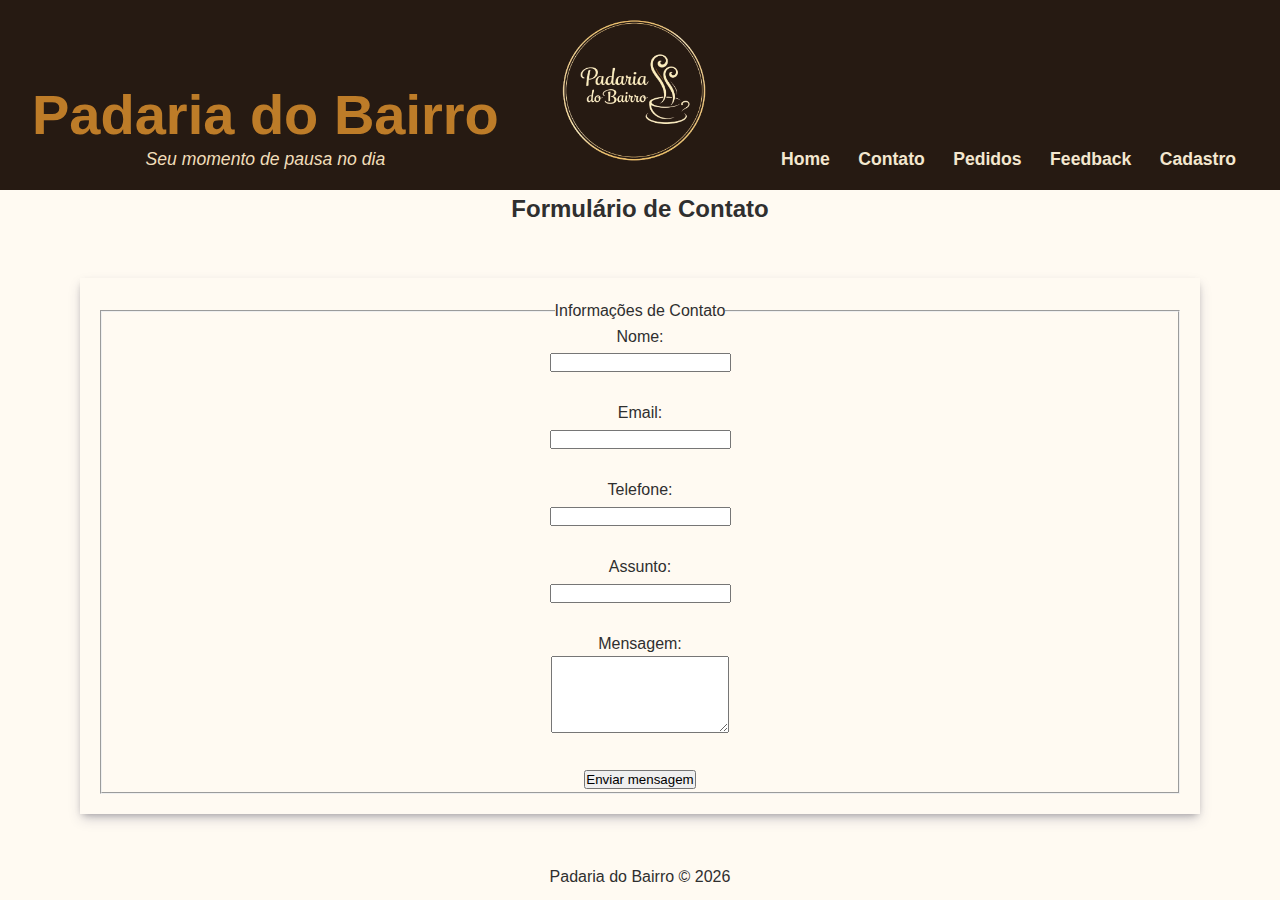
<file: cadastro.html>
<!DOCTYPE html>
<html lang="pt-br">
<head>
    <meta charset="UTF-8">
    <meta name="viewport" content="width=device-width, initial-scale=1.0">
    <link rel="stylesheet" href="style.css">
    <title>Cadastro</title>
</head>
<body>
   <header>
        <div class="marca-e-nav">
            <div class="marca">
                <h1>Padaria do Bairro</h1>
                <p><em>Seu momento de pausa no dia</em></p>
            </div>

            <div class="logo">
                <img src="./image/logo-sem-cor.png" alt="Logo Padaria do Bairro">
            </div>

            <nav class="menu">
                <ul>
                    <li><a href="./index.html">Home</a></li>
                    <li><a href="./contato.html">Contato</a></li>
                    <li><a href="./pedidos.html">Pedidos</a></li>
                    <li><a href="./feedback.html">Feedback</a></li>
                    <li><a href="./cadastro.html">Cadastro</a></li>
                </ul>
            </nav>
        </div>
    </header>
    
 <main>
        <h2>Formulário de Contato</h2>

        <form class="forms">

            <fieldset>
                <legend>Informações de Contato</legend>

                <!-- Nome -->
                <label for="nome">Nome:</label><br>
                <input 
                    type="text" 
                    id="nome" 
                    name="nome" 
                    required
                ><br><br>

                <!-- Email -->
                <label for="email">Email:</label><br>
                <input 
                    type="email" 
                    id="email" 
                    name="email" 
                    required
                ><br><br>

                <!-- Telefone -->
                <label for="telefone">Telefone:</label><br>
                <input 
                    type="tel" 
                    id="telefone" 
                    name="telefone"
                ><br><br>

                <!-- Assunto -->
                <label for="assunto">Assunto:</label><br>
                <input 
                    type="text" 
                    id="assunto" 
                    name="assunto" 
                    required
                ><br><br>

                <!-- Mensagem -->
                <label for="mensagem">Mensagem:</label><br>
                <textarea 
                    id="mensagem" 
                    name="mensagem" 
                    rows="5" 
                    required
                ></textarea><br><br>

                <!-- Botão -->
                <button type="submit">
                    Enviar mensagem
                </button>

            </fieldset>

        </form>
    </main>

    <footer>
        <p>Padaria do Bairro © 2026</p>
    </footer>

</body>
</html>
</file>
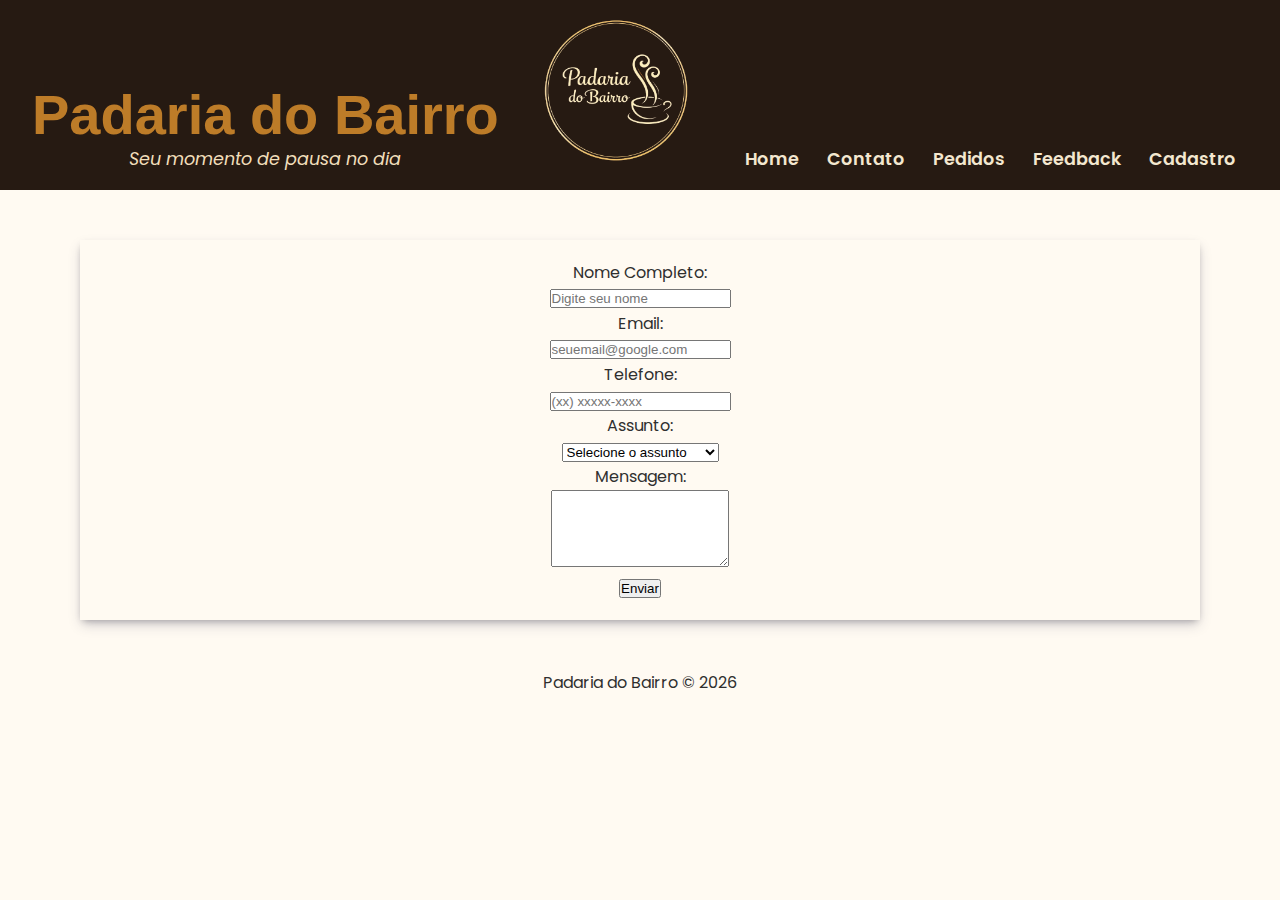
<file: contato.html>
<!DOCTYPE html>
<html lang="pt-BR">

<head>
    <meta charset="UTF-8">
    <meta name="viewport" content="width=device-width, initial-scale=1.0">
    <title>Contato</title>
    <!-- Define o título que aparece na aba/navegador -->
    <link rel="stylesheet" href="style.css">
    <link rel="preconnect" href="https://fonts.googleapis.com">
    <link rel="preconnect" href="https://fonts.gstatic.com" crossorigin>
    <link
        href="https://fonts.googleapis.com/css2?family=Poppins:ital,wght@0,100;0,200;0,300;0,400;0,500;0,600;0,700;0,800;0,900;1,100;1,200;1,300;1,400;1,500;1,600;1,700;1,800;1,900&display=swap"
        rel="stylesheet">
</head>

<body>
 <header>
        <div class="marca-e-nav">
            <div class="marca">
                <h1>Padaria do Bairro</h1>
                <p><em>Seu momento de pausa no dia</em></p>
            </div>

            <div class="logo">
                <img src="./image/logo-sem-cor.png" alt="Logo Padaria do Bairro">
            </div>

            <nav class="menu">
                <ul>
                    <li><a href="./index.html">Home</a></li>
                    <li><a href="./contato.html">Contato</a></li>
                    <li><a href="./pedidos.html">Pedidos</a></li>
                    <li><a href="./feedback.html">Feedback</a></li>
                    <li><a href="./cadastro.html">Cadastro</a></li>
                </ul>
            </nav>
        </div>
    </header>

    <main>
        <!-- conteudo principal da pagina de contato -->
        <form class="forms">
            <!-- criação do formulário -->
            <label for="nome">Nome Completo:</label><br>
            <!-- rotulo com texto indicando o que deve ser colocado no campo do input do formulário. for="nome" faz a ligação do id="nome" do input com a label -->
            <input type="text" id="nome" name="nome" required placeholder="Digite seu nome"><br>
            <!-- o name="nome" é usado pro backend poder identificar o tipo de dado que o usuario inseriu -->
            <label for="email">Email:</label><br>
            <input type="email" id="email" name="email" required placeholder="seuemail@google.com"><br>
            <!-- required é um campo obrigatório ao usuario e placeholder é a palavra ou frase que aparece dentro do campo do input -->
            <label for="telefone">Telefone:</label><br>
            <input type="tel" id="telefone" name="telefone" pattern="\(?[0-9]{2}\)? ?[0-9]{4,5}-?[0-9]{4}"
                placeholder="(xx) xxxxx-xxxx" title="Formato: (xx) xxxxx-xxxx ou (xx) xxxx-xxxx"><br>
            <!-- pattern é uma regra de formato para o input. O formulário só sera enviado se o texto digitado pelo usuário seguir o padrão definido, seja ele CPF, telefone, CEP, Apenas números, Apenas letras, Quantidade fixa de caracteres etc -->
            <label for="assunto">Assunto:</label><br>
            <select id="assunto" name="assunto" required>
                <option value="" disabled selected>Selecione o assunto</option>
                <!-- value="": impede envio se não escolher nada (combinado com required).
                disabled selected: deixa selecionado por padrão, mas não pode ser reenviado. -->
                <option value="informacoes-gerais">ℹ️ Informações gerais</option>
                <option value="reclamacao">⚠️ Reclamação</option>
                <option value="sugestao">💡 Sugestão</option>
                <option value="elogio">🌟 Elogio</option>
                <option value="pedido-especial">🎂 Pedido especial</option>
                <option value="outros">❓ Outros</option>
                <!-- OBS: o value deve ser algo curto, simples e sem acentos/espaços (pra facilitar o backend e evitar problemas com caracteres especiais) -->
            </select><br>
            <!-- Campo de mensagem: textarea para textos longos (diferente do input de uma linha) -->
            <label for="mensagem">Mensagem:</label><br>
            <textarea name="mensagem" id="mensagem" required minlength="10" placeholder="Digite sua mensagem aqui..."
                rows="5">
            </textarea><br>
            <!-- minlenght="10" declara o minimo de letras 
             rows="5" declara a quantidade de linhas q tera a caixa do textarea -->
            <!-- por algum motivo nao posso colocar a tag de fechamento na mesma linha dos itens do textarea. Caso faça isso o placeholder some -->
            <!-- comentar dentro do textarea tbm da erro, fazendo o comentario aparecer dentro do corpo da mensagem -->
            <button type="submit">Enviar</button>
        </form>
    </main>
        <footer>
        <p>Padaria do Bairro © 2026</p>
    </footer>

</body>

</html>
</file>
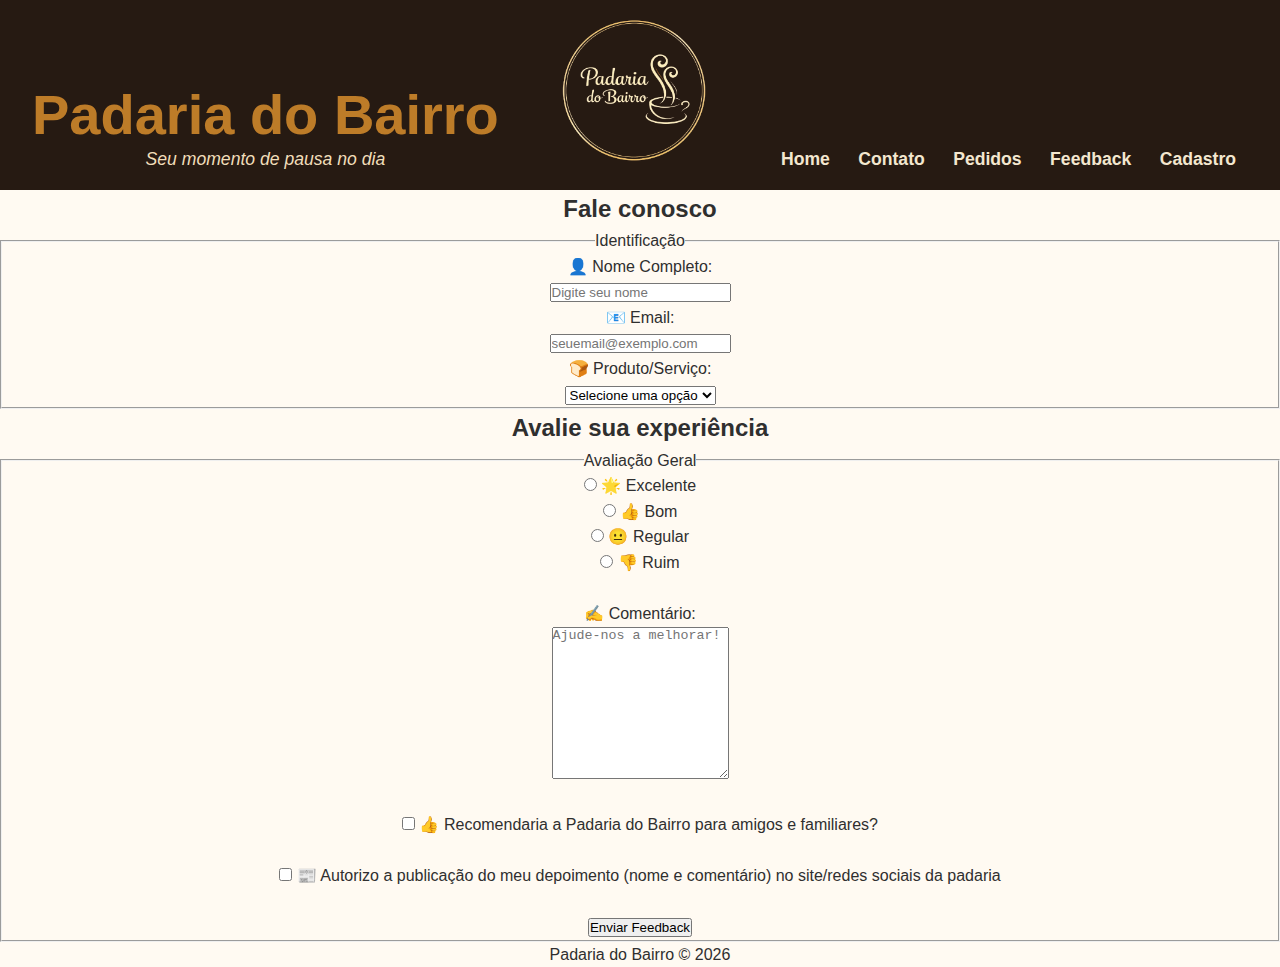
<file: feedback.html>
<!DOCTYPE html>
<html lang="pt-br">

<head>
    <!-- Define a codificação UTF-8 para suportar acentos e emojis corretamente -->
    <meta charset="UTF-8">
    <!-- Garante que o site se adapte bem a celulares e tablets -->
    <meta name="viewport" content="width=device-width, initial-scale=1.0">
    <link rel="stylesheet" href="style.css">
    <title>Feedback - Padaria do Bairro</title>
</head>

<body>
    <header>
        <div class="marca-e-nav">
            <div class="marca">
                <h1>Padaria do Bairro</h1>
                <p><em>Seu momento de pausa no dia</em></p>
            </div>

            <div class="logo">
                <img src="./image/logo-sem-cor.png" alt="Logo Padaria do Bairro">
            </div>

            <nav class="menu">
                <ul>
                    <li><a href="./index.html">Home</a></li>
                    <li><a href="./contato.html">Contato</a></li>
                    <li><a href="./pedidos.html">Pedidos</a></li>
                    <li><a href="./feedback.html">Feedback</a></li>
                    <li><a href="./cadastro.html">Cadastro</a></li>
                </ul>
            </nav>
        </div>
    </header>

    <main class="feedForm">
        <form>
            <section class="feedFaleConosco">
                <h2>Fale conosco</h2>
                <fieldset>
                    <!-- Título do grupo (anunciado por leitores de tela) -->
                    <legend>Identificação</legend>

                    <!-- Cada label está ligada ao input pelo "for" + "id" -->
                    <label for="nome">👤 Nome Completo:</label><br>
                    <input type="text" id="nome" name="nome" required placeholder="Digite seu nome"><br>

                    <label for="email">📧 Email:</label><br>
                    <input type="email" id="email" name="email" required placeholder="seuemail@exemplo.com"><br>

                    <!-- Select com opção inicial vazia (value="") para forçar a escolha -->
                    <label for="produto_ou_servico">🍞 Produto/Serviço:</label><br>
                    <select name="produto_ou_servico" id="produto_ou_servico" required>
                        <!-- value="" + disabled + selected: opção padrão que não pode ser enviada -->
                        <option value="" disabled selected>Selecione uma opção</option>
                        <option value="paes_tradicionais">🥖 Pães tradicionais</option>
                        <option value="doces_e_bolos">🍰 Doces e bolos</option>
                        <option value="salgados">🥐 Salgados</option>
                        <option value="atendimento">👥 Atendimento</option>
                        <option value="ambiente">🏠 Ambiente</option>
                        <option value="precos">💲 Preços</option>
                    </select>
                </fieldset>

                <!-- Segunda parte: avaliação -->
                <h2>Avalie sua experiência</h2>
                <fieldset>
                    <legend>Avaliação Geral</legend>

                    <!-- Grupo de radios: name igual para que só um possa ser selecionado -->
                    <!-- required só no primeiro: torna o grupo inteiro obrigatório -->
                    <label>
                        <input type="radio" name="avaliacao_geral" value="excelente" required> 🌟 Excelente
                    </label><br>

                    <label>
                        <input type="radio" name="avaliacao_geral" value="bom"> 👍 Bom
                    </label><br>

                    <label>
                        <input type="radio" name="avaliacao_geral" value="regular"> 😐 Regular
                    </label><br>

                    <label>
                        <input type="radio" name="avaliacao_geral" value="ruim"> 👎 Ruim
                    </label><br><br>

                    <!-- Textarea para comentários longos -->
                    <!-- minlength="10" => Mínimo 10 caracteres para evitar comentários vazios -->
                    <!-- rows="5" => Altura inicial da caixa de texto -->
                    <label for="comentario">✍️ Comentário:</label><br>
                    <textarea name="comentario" id="comentario" required minlength="10" rows="10"
                        placeholder="Ajude-nos a melhorar!"></textarea><br><br>

                    <!-- Checkboxes: permitem múltiplas seleções (ou nenhuma) -->
                    <!-- name diferente de tudo para não conflitar -->
                    <!-- value="sim": padrão comum - quando marcado, envia "sim". Achei mto interessante! -->
                    <label>
                        <input type="checkbox" name="recomendaria_amigos" value="sim">
                        👍 Recomendaria a Padaria do Bairro para amigos e familiares?
                    </label><br><br>

                    <label>
                        <input type="checkbox" name="autoriza_publicacao" value="sim">
                        📰 Autorizo a publicação do meu depoimento (nome e comentário) no site/redes sociais da padaria
                    </label><br><br>

                    <!-- Botão de envio do formulário -->
                    <!-- type="submit" é obrigatório para enviar os dados -->
                    <button type="submit">Enviar Feedback</button>

                </fieldset>
            </section>
        </form>
    </main>

    <footer>
        <p>Padaria do Bairro © 2026</p>
    </footer>

</body>

</html>
</file>
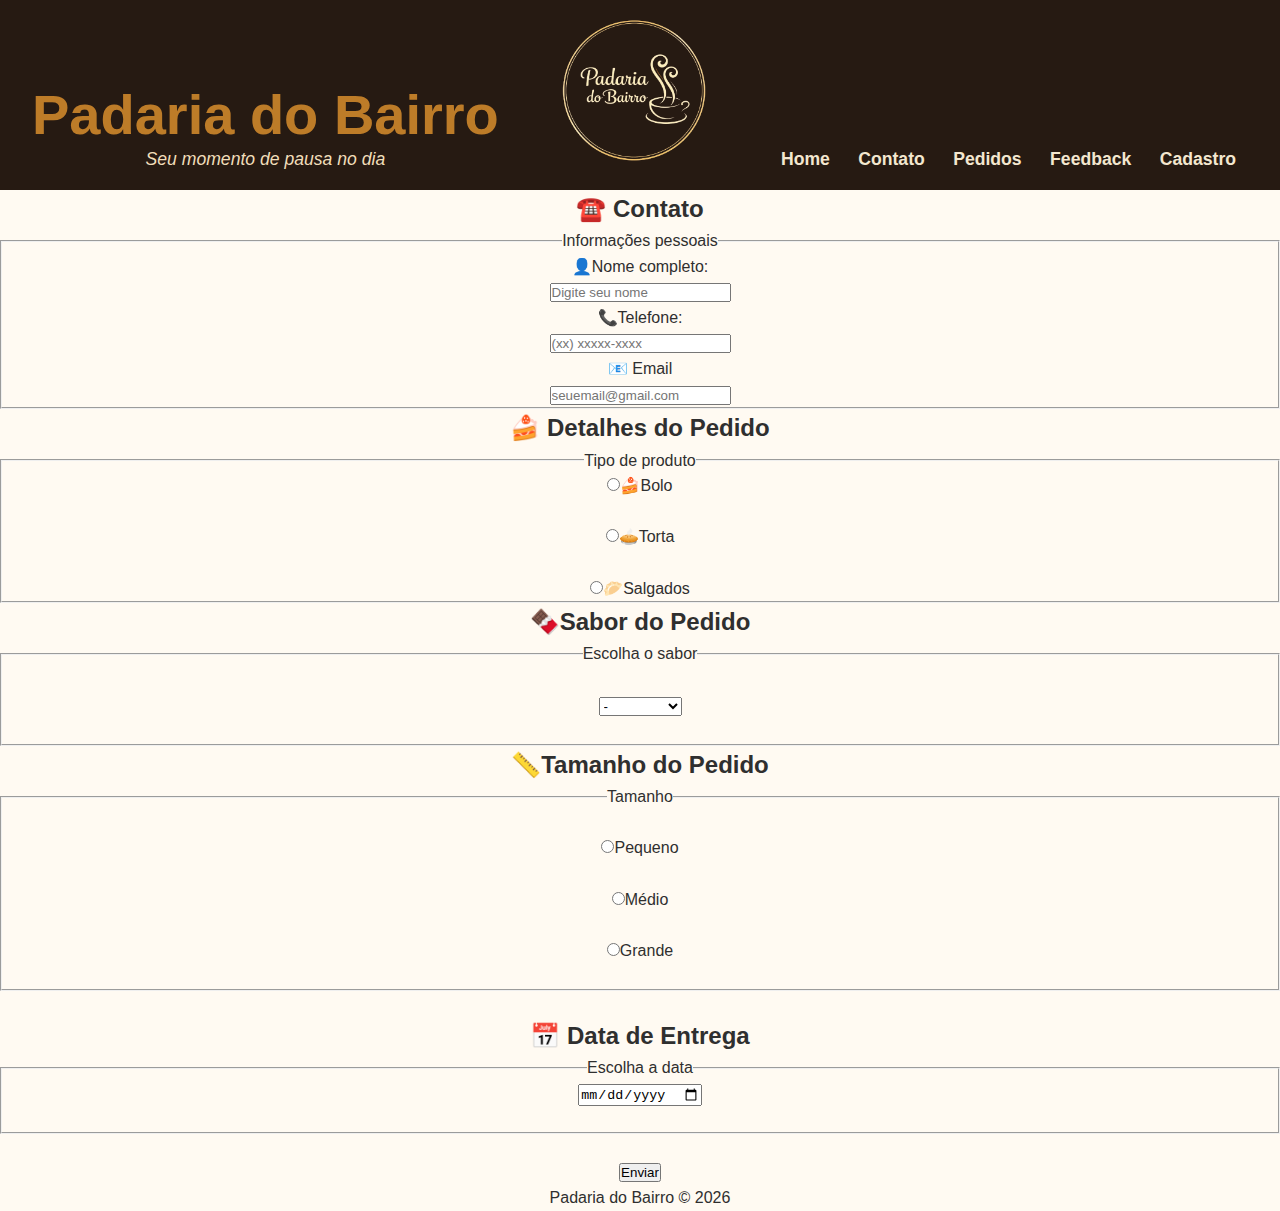
<file: pedidos.html>
<!DOCTYPE html>
<html lang="pt-br">

<head>
    <meta charset="UTF-8" />
    <meta name="viewport" content="width=device-width, initial-scale=1.0" />
    <link rel="stylesheet" href="style.css">
    <title>Pedidos Especiais</title>
    <!-- titulo da aba -->
</head>

<body>
    <header>
        <div class="marca-e-nav">
            <div class="marca">
                <h1>Padaria do Bairro</h1>
                <p><em>Seu momento de pausa no dia</em></p>
            </div>

            <div class="logo">
                <img src="./image/logo-sem-cor.png" alt="Logo Padaria do Bairro">
            </div>

            <nav class="menu">
                <ul>
                    <li><a href="./index.html">Home</a></li>
                    <li><a href="./contato.html">Contato</a></li>
                    <li><a href="./pedidos.html">Pedidos</a></li>
                    <li><a href="./feedback.html">Feedback</a></li>
                    <li><a href="./cadastro.html">Cadastro</a></li>
                </ul>
            </nav>
        </div>
    </header>

    <main>
        <!-- conteudo principal -->
        <form>
            <section>
                <!-- seção 1 - dados pessoais -->
                <h2>☎️ Contato</h2>
                <fieldset>
                    <legend>Informações pessoais</legend>
                    <label for="nome">👤Nome completo:</label><br>
                    <input type="text" id="nome" name="nome" required placeholder="Digite seu nome" /><br>
                    <!-- label e input criados em linhas separadas:precisa criar um id para o input e passar para o for do label para criar uma conexão entre os 2 -->

                    <label for="telefone">📞Telefone:</label><br>
                    <input type="tel" name="telefone" id="telefone" required
                        pattern="\(?[0-9]{2}\)? ?[0-9]{4,5}-?[0-9]{4}" placeholder="(xx) xxxxx-xxxx"
                        title="Formato: (xx) xxxxx-xxxx ou (xx) xxxx-xxxx" /><br>
                    <!-- força o usuario a usar o formato padrao de numeros de telefone do país -->
                    <label for="email">📧 Email</label><br>
                    <input type="email" name="email" id="email" required placeholder="seuemail@gmail.com" />
                </fieldset>


                <!-- seção 2 - Detalhes do pedido -->
                <h2>🍰 Detalhes do Pedido</h2>
                <fieldset>
                    <legend>Tipo de produto</legend>
                    <label>
                        <input type="radio" name="tipo_produto" value="bolo" required />🍰Bolo
                    </label><br><br>
                    <!-- input de bolinhas -->
                    <label>
                        <input type="radio" name="tipo_produto" value="torta" />🥧Torta
                    </label><br><br>
                    <label>
                        <input type="radio" name="tipo_produto" value="salgados" />🥟Salgados
                    </label>
                </fieldset>

                <h2>🍫Sabor do Pedido</h2>
                <fieldset>
                    <legend>Escolha o sabor </legend><br>
                    <select name="sabor_pedido" id="sabor_pedido" required>
                        <option value="" disabled selected>-</option>
                        <!-- cria um campo que o usuário nao pode interagir evitando duplicar os itens em questão  -->
                        <option value="chocolate">Chocolate</option>
                        <option value="morango">Morango</option>
                        <option value="baunilha">Baunilha</option>
                    </select><br><br>
                </fieldset>

                <h2>📏Tamanho do Pedido</h2>
                <fieldset>
                    <legend>Tamanho</legend><br>
                    <label><input type="radio" name="tamanho_produto" value="pequeno" required>Pequeno</label><br><br>
                    <label><input type="radio" name="tamanho_produto" value="medio" required>Médio</label><br><br>
                    <label><input type="radio" name="tamanho_produto" value="grande" required>Grande</label><br><br>
                </fieldset><br>

                <h2>📅 Data de Entrega</h2>
                <fieldset>
                    <legend>Escolha a data</legend>
                    <input type="date" id="data_entrega" name="data_entrega" required /><br><br>
                </fieldset>

            </section>
            <br>
            <button type="submit">Enviar</button>
            <!-- botão final para enviar o formulário -->
        </form>
    </main>
    <footer>
        <p>Padaria do Bairro © 2026</p>
    </footer>

</body>

</html>
</file>
<file: style.css>
:root {
  /* ======================== CORES e FONTES ======================== */
  --cor-primaria: #d9a441;
  --cor-secundaria: #f3e7cf;
  --cor-escura: #5a3e2b;
  --cor-clara: #fffaf2;
  --cor-texto: #2f2f2f;
  --cor-link: #7a4a2e;
  --cor-destaque: #c07b2c;
  --fonte-base: "Poppins", Arial, sans-serif;
  --fonte-titulo: "Playfair Display", serif;
  --fonte-apoio: "Roboto", sans-serif;
  --fonte-marca: "Lobster Two", sans-serif;
}

/* ======================== RESET CSS ======================== */
* {
  margin: 0;
  padding: 0;
  box-sizing: border-box;
}

/* ======================== ESTILO GLOBAL ======================== */
body {
  background-color: var(--cor-clara);
  color: var(--cor-texto);
  font-family: var(--fonte-base);
  line-height: 1.6;
  text-align: center;
}

/* ======================== HEADER ======================== */
/* SLOGAN, LOGO E MENU JUNTOS  */
.marca-e-nav {
  display: flex;
  justify-content: space-between;
  align-items: flex-end;
  /* 1rem = 16px */
  padding: 1rem 2rem;
  background-color: rgba(22, 10, 1, 0.932);
  /* Permite que os itens quebrem linha quando faltar espaço */
  flex-wrap: wrap;
  gap: 1rem;
}

.marca h1 {
  font-family: var(--fonte-marca);
  font-size: 3.5rem;
  color: #f7a132b9;
  /* Define a altura da linha do texto (espaçamento vertical entre linhas) */
  line-height: 0.9;
}

.marca p {
  color: #f1deba;
  font-size: 1.1rem;
  margin: 0.3rem 0 0;
}

.logo img {
  height: 150px;
  /* Faz a imagem caber inteira no container, sem cortar, mantendo proporção */
  object-fit: contain;
}

/* IMAGEM DO HEADER */
.img-header {
  margin-bottom: 20px;
  background-image: url("https://padouro.com.br/images/banners/pao.webp");
  /* Faz a imagem cobrir todo o container (pode cortar) */
  background-size: cover;
  /* Centraliza a imagem */
  background-position: center;
  /* Impede que a imagem se repita */
  background-repeat: no-repeat;
  height: 500px;
  min-height: 300px;
}

.menu ul {
  list-style: none;
  text-align: right;       
}

.menu li {
  display: inline-block;
  margin: 0 12px;
}

.menu a {
  color: var(--cor-secundaria);
  text-decoration: none;
  font-weight: 600;
  font-size: 1.1rem;
  transition: color 0.3s;
}

.menu a:hover {
  color: var(--cor-destaque);
}

/* ===================== BOTOES FLUTUANTES ===================== */
.botao-topo {
  position: fixed;
  bottom: 20px;
  right: 20px;
  border: none;
  background: transparent;
  z-index: 1000;
}

.botao-whats {
  position: fixed;
  top: 20px;                    
  right: 20px;
  border: none;
  background: transparent;
  z-index: 1000;
}

.botao-whats img,
.botao-topo img {
  width: 40px;
  height: 40px;
  transition: transform 0.2s;
}

.botao-whats img:hover,
.botao-topo img:hover {
  transform: scale(1.15);
}

/* ===================== SOBRE NÓS ===================== */
.sobre-nos {
  background-color: var(--cor-secundaria);
  padding: 3rem 2rem;
  margin: 4rem auto;
  max-width: 900px;
  border-top: 2px solid var(--cor-primaria);
  border-bottom: 2px solid var(--cor-primaria);
  border-radius: 8px;
}

/* ===================== GALERIA PRINCIPAL ===================== */
.galeria {
  padding: 3rem 1rem;
  background-color: rgba(243, 231, 207, 0.4);
}

.galeria h2 {
  margin-bottom: 2.5rem;
  color: var(--cor-primaria);
  font-family: var(--fonte-titulo);
}

.galeria1 {
  display: flex;
  flex-wrap: nowrap;
  gap: 1.2rem;
  max-width: 1400px;
  margin: 0 auto;
  padding: 0 1rem;
  justify-content: center;
  overflow-x: hidden;
}

.galeria1 img {
  width: 100%;
  max-width: 320px;
  height: auto;
  aspect-ratio: 4 / 3;
  object-fit: cover;
  border-radius: 12px;
  box-shadow: 0 6px 14px rgba(0, 0, 0, 0.12);
  transition: transform 0.3s ease, box-shadow 0.3s ease;
  flex: 1 1 0;
}

.galeria1 img:hover {
  transform: scale(1.05);
  box-shadow: 0 10px 20px rgba(0, 0, 0, 0.18);
}

/* ===================== NOSSOS PRODUTOS ===================== */
.produtos {
  padding: 40px 20px;
  background-color: rgba(202, 149, 105, 0.18);
  margin: 40px 0;
}

.produtos h2 {
  margin-bottom: 2.5rem;
  color: var(--cor-primaria);
}

.produtos-grid {
  list-style: none;
  max-width: 1200px;
  margin: 0 auto;
  display: grid;
  grid-template-columns: repeat(3, 1fr);
  gap: 1.8rem;
}

.card {
  background-color: #f2f3f7;
  padding: 1.8rem;
  aspect-ratio: 1 / 1;
  box-shadow: 0 8px 12px rgba(0, 0, 0, 0.1);
  border-radius: 12px;
  display: flex;
  flex-direction: column;
  align-items: center;
  justify-content: center;
  transition: transform 0.25s, box-shadow 0.25s;
}

.card:hover {
  transform: translateY(-8px);
  box-shadow: 0 12px 24px rgba(0, 0, 0, 0.15);
}

.icone img {
  width: 70px;
  height: auto;
  margin-bottom: 1rem;
}

.card p {
  font-weight: 700;
  font-size: 1.2rem;
  color: var(--cor-texto);
}

/* ===================== GALERIA SECUNDÁRIA ===================== */
.imagens-interior {
  display: grid;
  grid-template-columns: repeat(auto-fit, minmax(240px, 1fr));
  gap: 1.5rem;
  max-width: 1200px;
  margin: 3rem auto;
  padding: 0 1rem;
}

.imagens-interior img {
  width: 100%;
  height: auto;
  border-radius: 10px;
  box-shadow: 0 5px 12px rgba(0, 0, 0, 0.1);
  aspect-ratio: 5 / 4;
  object-fit: cover;
}

/* =================== DIFERENCIAIS E VIDEO ==================== */
.diferenciais ul{
list-style: none;
}

.videoDif{
  display: flex;
  justify-content: center;
  gap: 60px;
  align-items: center;
  /* border: solid 2px red; */
  margin: 0 230px;
}

video {
  max-width: 100%;
  height: auto;
  display: block;
  margin: 2rem auto;
  border-radius: 12px;
  box-shadow: 0 8px 20px rgba(0, 0, 0, 0.15);
}

/* ===================== CARDAPIO ========================== */
.cardapio h2{
  margin-top: 70px;
}

table {
  width: 90%;
  max-width: 900px;
  margin: 2rem auto;
  border-collapse: collapse;
  font-size: 1rem;
}

th, td {
  padding: 12px 15px;
  text-align: left;
  border-bottom: 1px solid #ddd;
}

th {
  background-color: var(--cor-primaria);
  color: white;
}

tr:nth-child(even) {
  background-color: rgba(243, 231, 207, 0.3);
}

.pesquisa input{
  width: 300px;
  margin-bottom: 40px;
}

.forms{
  box-shadow: rgba(50, 50, 93, 0.25) 0px 6px 12px -2px, rgba(0, 0, 0, 0.3) 0px 3px 7px -3px;
  margin: 50px 80px;
  padding: 20px;
  background-color:var(--cor-clara) ;
}

#campo-filtro {
    width: 90%;
    padding: 8px;
    border: 1px solid var(--cor-secundaria);
    border-radius: 5px;
    font-size: 16px;
}

/* ===================== RESPONSIVIDADE ===================== */
@media (max-width: 1100px) {
  .galeria1 img {
    max-width: 280px;
  }
}

@media (max-width: 900px) {
  .produtos-grid {
    grid-template-columns: repeat(2, 1fr);
  }
  
  .galeria1 {
    flex-wrap: wrap;
    gap: 1rem;
  }
  
  .galeria1 img {
    max-width: 45%;
  }
}

@media (max-width: 600px) {
  .produtos-grid {
    grid-template-columns: 1fr;
  }
  
  .galeria1 img {
    max-width: 90%;
  }
}

@media (max-width: 768px) {
  .marca-e-nav {
    flex-direction: column;
    align-items: center;
    text-align: center;
  }

  .menu ul {
    margin-top: 1rem;
  }

  .menu li {
    display: block;
    margin: 0.8rem 0;
  }

  .img-header {
    height: 350px;
  }
}

/* ======================================================== */

/* =================== FEEDBACK ========================== */
</file>
